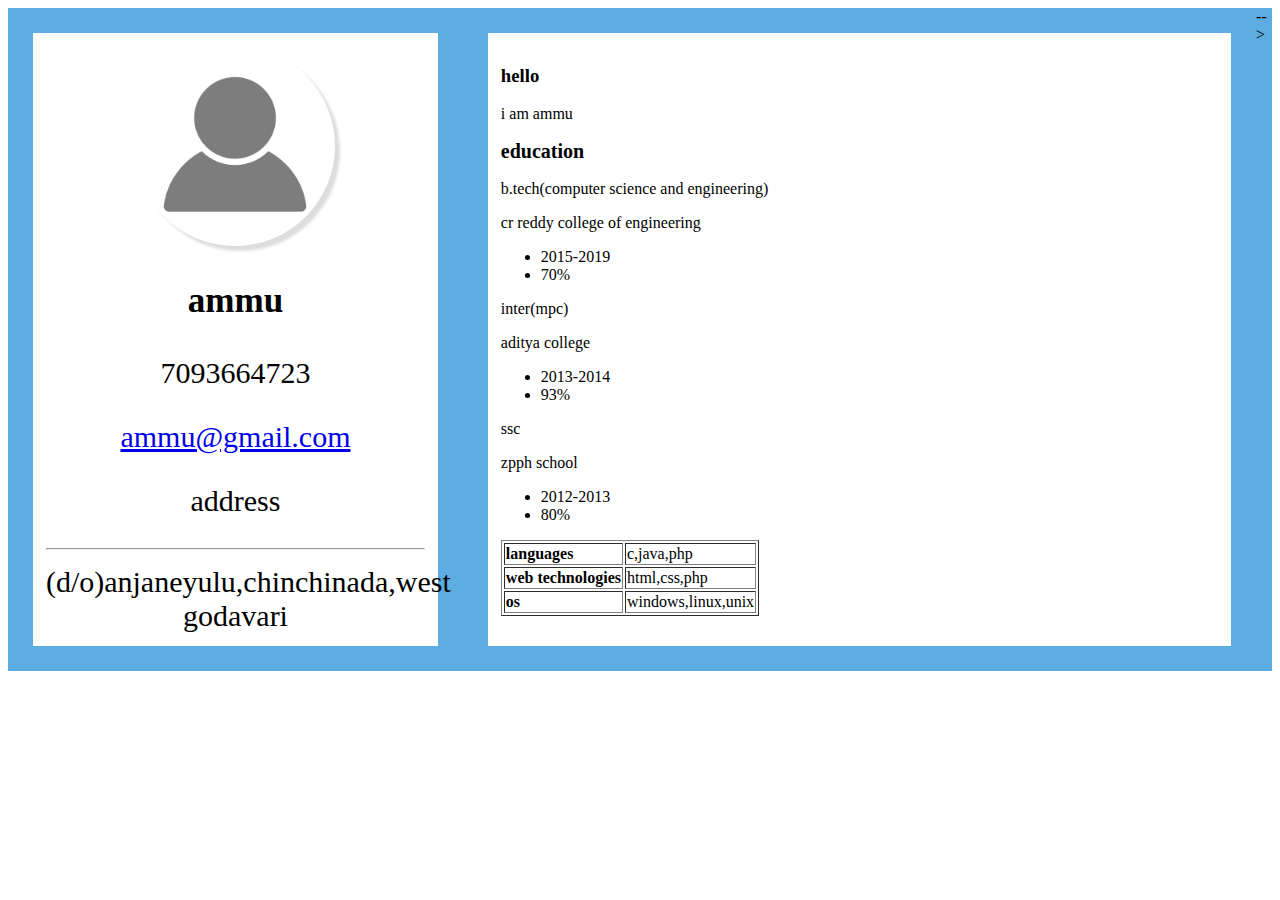
<file: index.html>
<!DOCTYPE html>
<html>
  <head>
    <meta charset="utf-8">
    <title>sample</title>
    <link rel="stylesheet" href="index.css">
    <meta name="viewport" content="width=device-width,initial-scale=1.0">
  </head>
  <body>
  <div class="main">
    <div class="profile">
    <!---  <img src="ammu.jpg" alt="ammu"
      <h1>ammu</h1>
      <h2>ammu@gmail.com</h2>
        <h2>7093664723</h2-->
        <div class="contact">
          <!--h3>address</h3>
          <hr>
    <p> (d/o) anjaneyulu<br>
      chinchinada,<br>
      west godavari district<br>
      534269</p-->
</div>
</div>
<div class="content">
<h3> hello </h3
  <h4>  i am ammu</h4>
</div> -->
</div>
<script type ="text/javascript" src="main.js" async>
</script>
  </body>
</html>
</file>
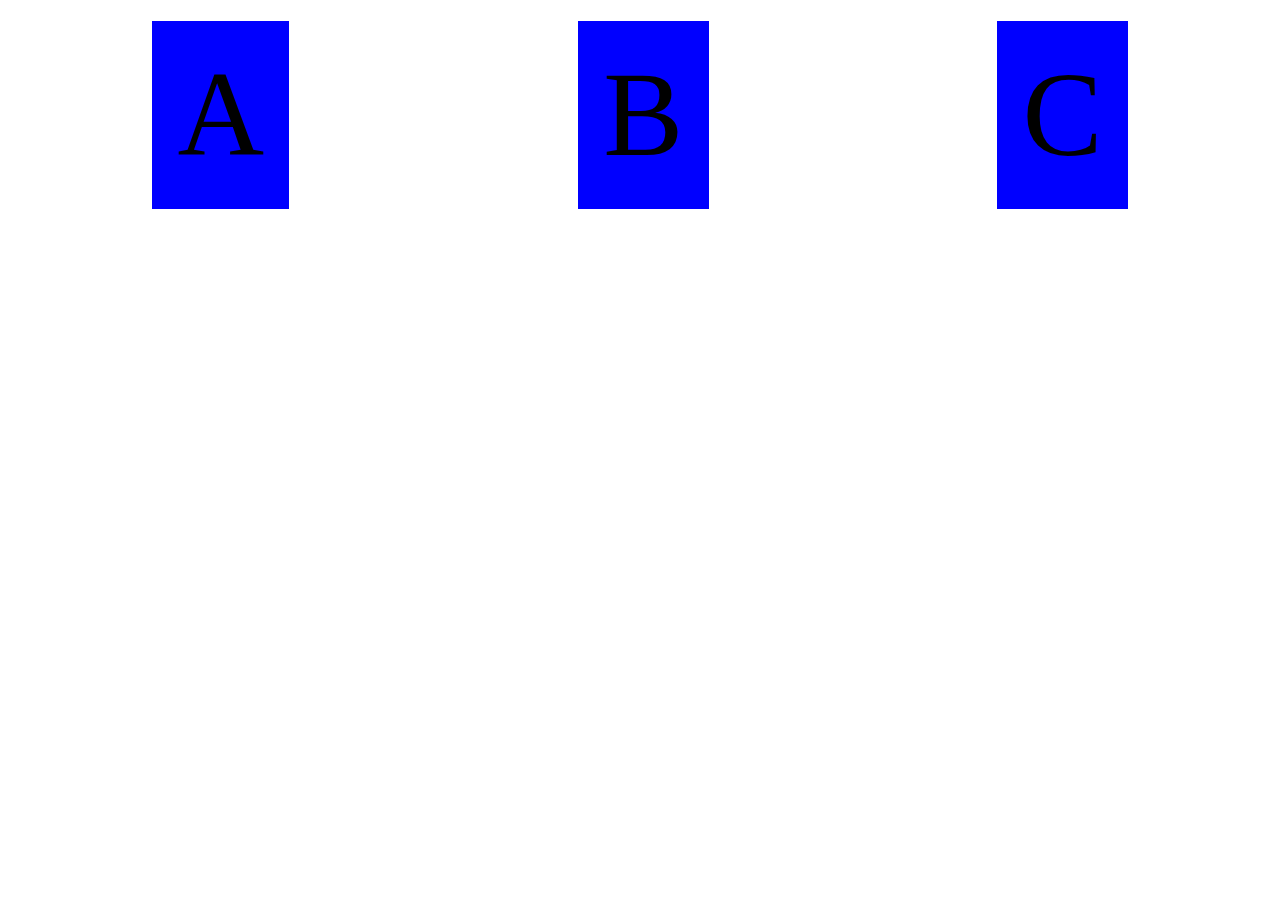
<file: flex.html.html>
<!DOCTYPE html>
<html>
  <head>
    <meta charset="utf-8">
    <title>flex</title>
    <style>
    .flex{
      display:flex;
      flex direction:row;
      justify-content:space-around;
      flex-wrap: wrap;
    }
    .flex>div{
      font-size: 120px;
      display: block;
      text-align:center;
      padding: 2%;
      margin: 1%;
      background-color: blue;
    }
    </style>
  </head>
  <body>
  <div class="flex">
    <div>A</div>
    <div>B</div>
    <div>C</div>
  </div>
  </body>
</html>
</file>
<file: index.css>
.main{
  background-color:#5dade2;
  display: flex;
  flex-direction: row;
}
.profile img{
  height:auto;
  width: 200px;
  display: block;
  margin-left: auto;
  margin-right: auto;
  border-radius: 50%;
  border: 1px solid: #000;
  box-shadow: 5px 5px 3px #ddd;
}
h2{
  font-size: 20px;
}
  .profile{
    background-color: #fff;
    font-size: 30px;
    padding: 1%;
    width: 30%;
    margin: 2%;
    text-align: center;
  }
  .content{
 background-color: #fff;
 padding: 1%;
 margin: 2%;
 width: 70%;
  }
  @media screen and (max-width:480px){
    .main{
      background-color:#CD5c5c;
      display: flex;
      flex-direction: column;
      flex-wrap: wrap;
    }
    .profile img{
      height:auto;
      width: 200px;
      display: block;
      margin-left: auto;
      margin-right: auto;
      border-radius: 50%;
      border: 1px solid: #000;
      box-shadow: 5px 5px 3px #ddd;
    }
      .profile{
        background-color: #5dade2;
        font-size: 30px;
        padding: 1%;
        width: 100%;
        margin: 2%;
        text-align: center;
      }
      .content{
     background-color: #fff;
     padding: 1%;
     margin: 2%;
     width: 100%;
      }
    }
    @media screen and (min-width:480px) and (max-width:768px){
      .main{
        background-color:#CD5c5c;
        display: flex;
        flex-direction: column;
        flex-wrap: wrap;
      }
      .profile img{
        height:auto;
        width: 200px;
        display: block;
        margin-left: auto;
        margin-right: auto;
        border-radius: 50%;
        border: 1px solid: #000;
        box-shadow: 5px 5px 3px #ddd;
      }
        .profile{
          background-color: #5dade2;
          font-size: 30px;
          padding: 1%;
          width: 100%;
          margin: 2%;
          text-align: center;
        }
        .content{
       background-color: #fff;
       padding: 1%;
       margin: 2%;
       width: 100%;
        }
      }
      @media screen and (min-width:769px) and (max-width:1024px){
        .main{
          background-color:#CD5c5c;
          display: flex;
          flex-direction: column;
          flex-wrap: wrap;
        }
        .profile img{
          height:auto;
          width: 200px;
          display: block;
          margin-left: auto;
          margin-right: auto;
          border-radius: 50%;
          border: 1px solid: #000;
          box-shadow: 5px 5px 3px #ddd;
        }
          .profile{
            background-color: #FF5733  data.jsn;
            font-size: 30px;
            padding: 1%;
            width: 100%;
            margin: 2%;
            text-align: center;
          }
          .content{
         background-color: #fff;
         padding: 1%;
         margin: 2%;
         width: 100%;
          }
        }
</file>
